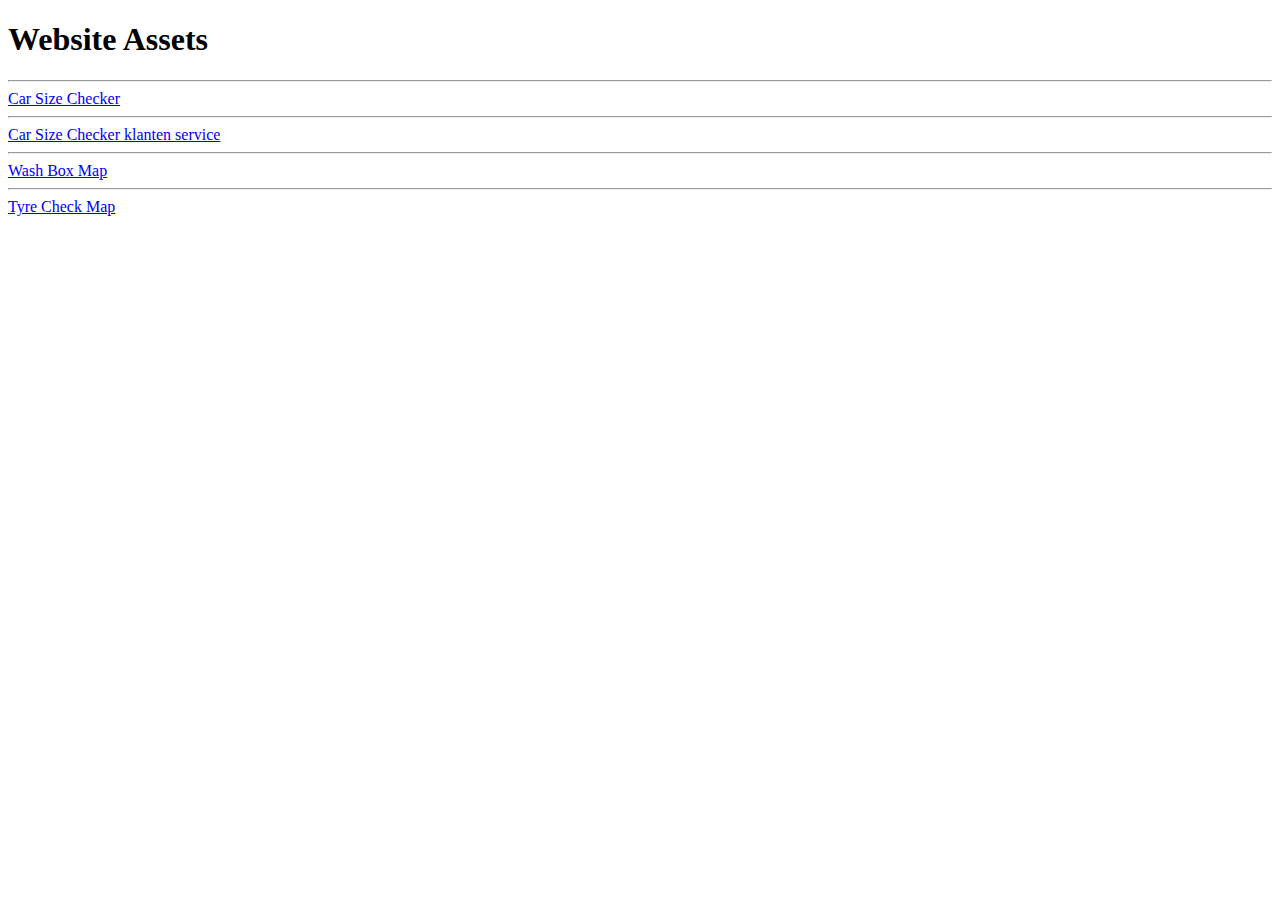
<file: index.html>
<!DOCTYPE html>
<html lang="en">

<head>
    <meta charset="UTF-8">
    <title>Website Assets</title>
    <!-- Global site tag (gtag.js) - Google Analytics -->
    <script async src="https://www.googletagmanager.com/gtag/js?id=G-NYEXLC0WGW"></script>
    <script>
        window.dataLayer = window.dataLayer || [];

        function gtag() {
            dataLayer.push(arguments);
        }
        gtag('js', new Date());
        gtag('config', 'G-NYEXLC0WGW');
    </script>
</head>

<body>

    <h1>Website Assets</h1>
    <hr>
    <a href="carsizechecker/index.html">Car Size Checker</a>
    <hr>
    <a href="carsizecheckerklantenservice/index.html">Car Size Checker klanten service</a>
    <hr>
    <a href="washboxmap/index.html">Wash Box Map</a>
    <hr>
    <a href="tyrecheckmap/index.html">Tyre Check Map</a>

</body>

</html>
</file>
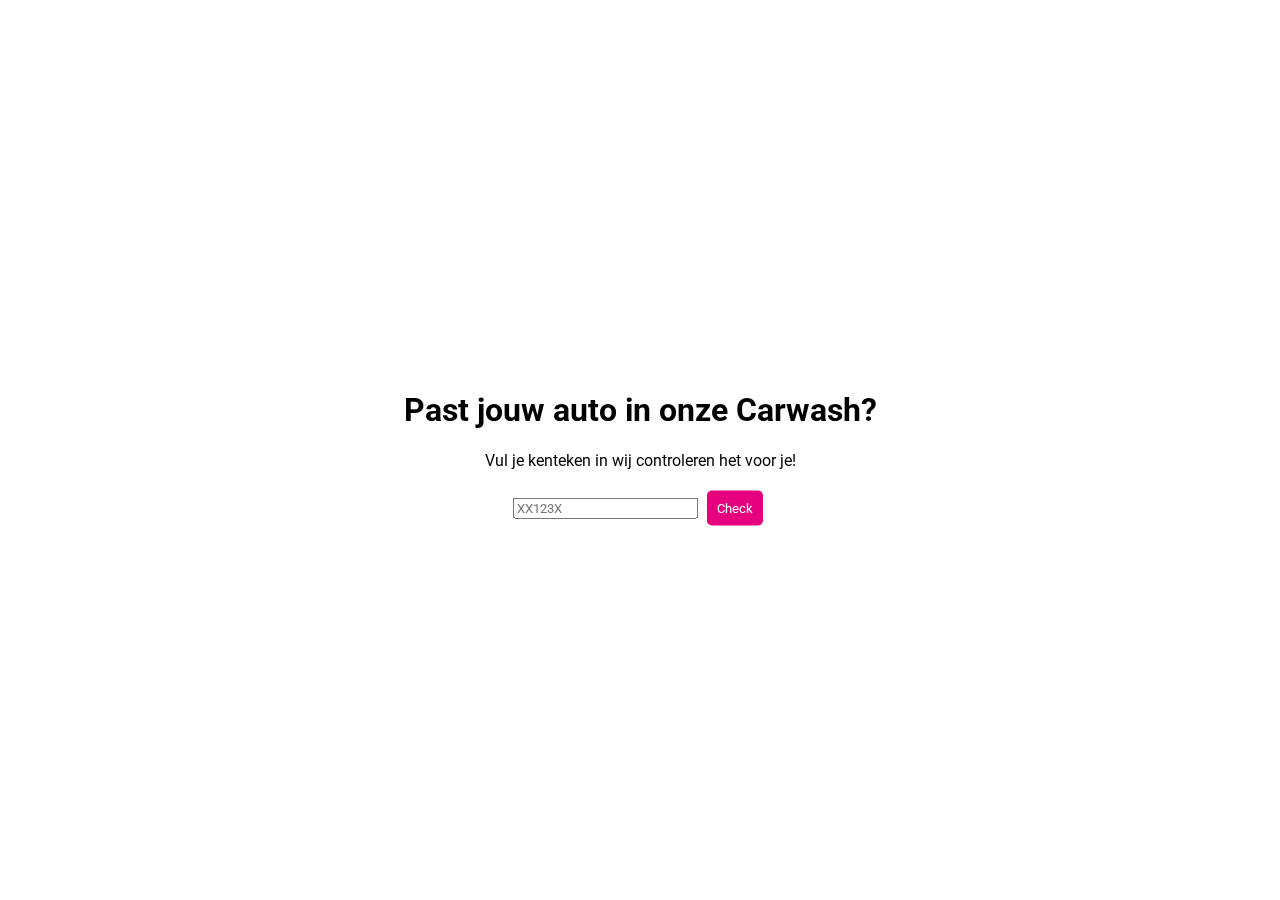
<file: carsizechecker/index.html>
<!DOCTYPE html>
<html lang="en">

<head>
    <meta charset="UTF-8">
    <title>Car Size Checker</title>
    <link href="css/styles.css" rel="stylesheet"/>

    <link rel="preconnect" href="https://fonts.googleapis.com">
    <link href="https://fonts.googleapis.com/css2?family=Roboto&display=swap" rel="stylesheet">
    <!-- Global site tag (gtag.js) - Google Analytics -->
    <script async src="https://www.googletagmanager.com/gtag/js?id=G-NYEXLC0WGW"></script>
    <script>
        window.dataLayer = window.dataLayer || [];
        function gtag() {
            dataLayer.push(arguments);
        }
        gtag('js', new Date());
        gtag('config', 'G-NYEXLC0WGW');
    </script>
</head>

<body id="enter">
<main>
    <h1>Past jouw auto in onze Carwash?</h1>
    <p>Vul je kenteken in wij controleren het voor je!</p>
    <div>
        <form>
            <input type="text" name="numberPlate" id="numberPlateInput" placeholder="XX123X">
            <button type="button" value="Check" onclick="searchNumberPlate()" id="submitNumberPlate">Check</button>
        </form>
    </div>
    <div id="list">

    </div>
</main>
<script type="text/javascript" src="js/search.js"></script>
</body>

</html>
</file>
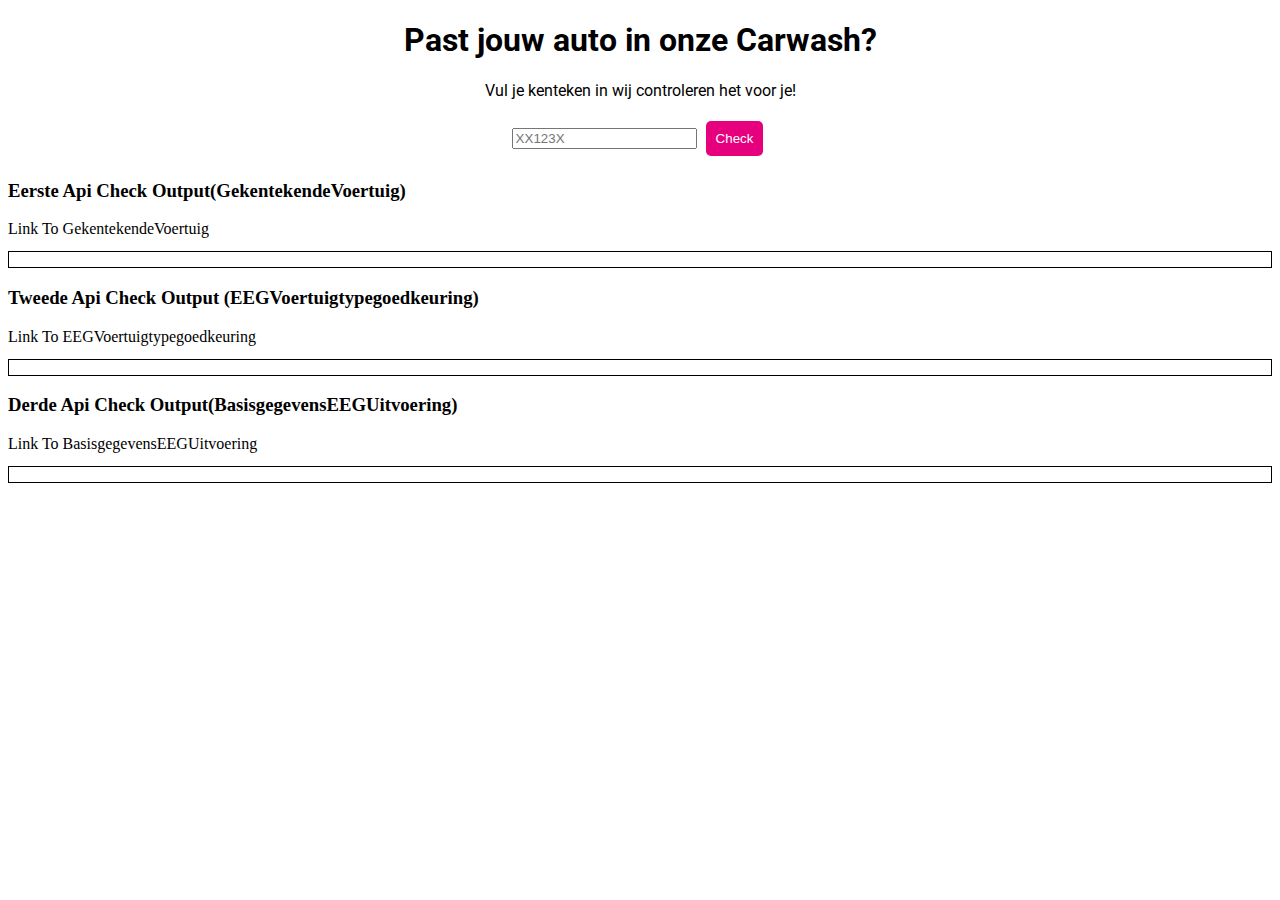
<file: carsizecheckerklantenservice/index.html>
<!DOCTYPE html>
<html lang="en">

<head>
    <meta charset="UTF-8">
    <title>Car Size Checker Klanten Service</title>
    <link href="css/styles.css" rel="stylesheet" />

    <link rel="preconnect" href="https://fonts.googleapis.com">
    <link href="https://fonts.googleapis.com/css2?family=Roboto&display=swap" rel="stylesheet">
    <!-- Global site tag (gtag.js) - Google Analytics -->
    <script async src="https://www.googletagmanager.com/gtag/js?id=G-NYEXLC0WGW"></script>
    <script>
        window.dataLayer = window.dataLayer || [];

        function gtag() {
            dataLayer.push(arguments);
        }
        gtag('js', new Date());
        gtag('config', 'G-NYEXLC0WGW');
    </script>
</head>

<body id="enter">
    <main>
        <h1>Past jouw auto in onze Carwash?</h1>
        <p>Vul je kenteken in wij controleren het voor je!</p>
        <div>
            <form>
                <input type="text" name="numberPlate" id="numberPlateInput" placeholder="XX123X">
                <button type="button" value="Check" onclick="searchNumberPlate()" id="submitNumberPlate">Check</button>
            </form>
        </div>
        <div id="list">

        </div>
    </main>
    <div>
        <h3>Eerste Api Check Output(GekentekendeVoertuig)</h3>
        <a target="_blank" id="GekentekendeVoertuig">Link To GekentekendeVoertuig</a>
        <pre style="border:1px solid;overflow:auto;" id="firstapicall" class="apicalldata">
        </pre>
        <h3>Tweede Api Check Output (EEGVoertuigtypegoedkeuring)</h3>
        <a target="_blank" id="EEGVoertuigtypegoedkeuring">Link To EEGVoertuigtypegoedkeuring</a>
        <pre style="border:1px solid;overflow:auto;" id="secondapicall" class="apicalldata">
        </pre>
        <h3>Derde Api Check Output(BasisgegevensEEGUitvoering)</h3>
        <a target="_blank" id="BasisgegevensEEGUitvoering">Link To BasisgegevensEEGUitvoering</a>
        <pre style="border:1px solid;overflow:auto;" id="thirdapicall" class="apicalldata">
        </pre>
    </div>





    <script type="text/javascript" src="js/search.js"></script>
</body>

</html>
</file>
<file: carsizechecker/css/styles.css>
* {
    font-family: 'Roboto', sans-serif;
}

body {
    background-color: #ffffff;
    text-align: center;
    margin: 0;
    padding: 0;
    position: fixed;
    top: 50%;
    left: 50%;
    transform: translate(-50%, -50%);
    width: 95%;
}

h1 {
    text-align: center;
}

h2 {
    color: #e6007e;
}

table {
    margin-left: auto;
    margin-right: auto;
}

#numberPlate {
    /*font-size: 25px;*/
    /*border-radius: 5px;*/
    height: 28px;
}

#submitNumberPlate {
    background-color: #e6007e;
    color: #ffffff;
    border: none;
    padding: 10px;
    cursor: pointer;
    border-radius: 5px;
    margin: 5px;
}

th,
td {
    text-align: Left;
    padding-left: 5px;
    padding-right: 5px;
}

.nofit {
    color: red;
}
</file>
<file: carsizecheckerklantenservice/css/styles.css>
main {
    font-family: 'Roboto', sans-serif;
    background-color: #ffffff;
    text-align: center;
    margin: 0;
    padding: 0;
}

h1 {
    text-align: center;
}

h2 {
    color: #e6007e;
}

table {
    margin-left: auto;
    margin-right: auto;
}

#numberPlate {
    /*font-size: 25px;*/
    /*border-radius: 5px;*/
    height: 28px;
}

#submitNumberPlate {
    background-color: #e6007e;
    color: #ffffff;
    border: none;
    padding: 10px;
    cursor: pointer;
    border-radius: 5px;
    margin: 5px;
}

th,
td {
    text-align: Left;
    padding-left: 5px;
    padding-right: 5px;
}

.nofit {
    color: red;
}
</file>
